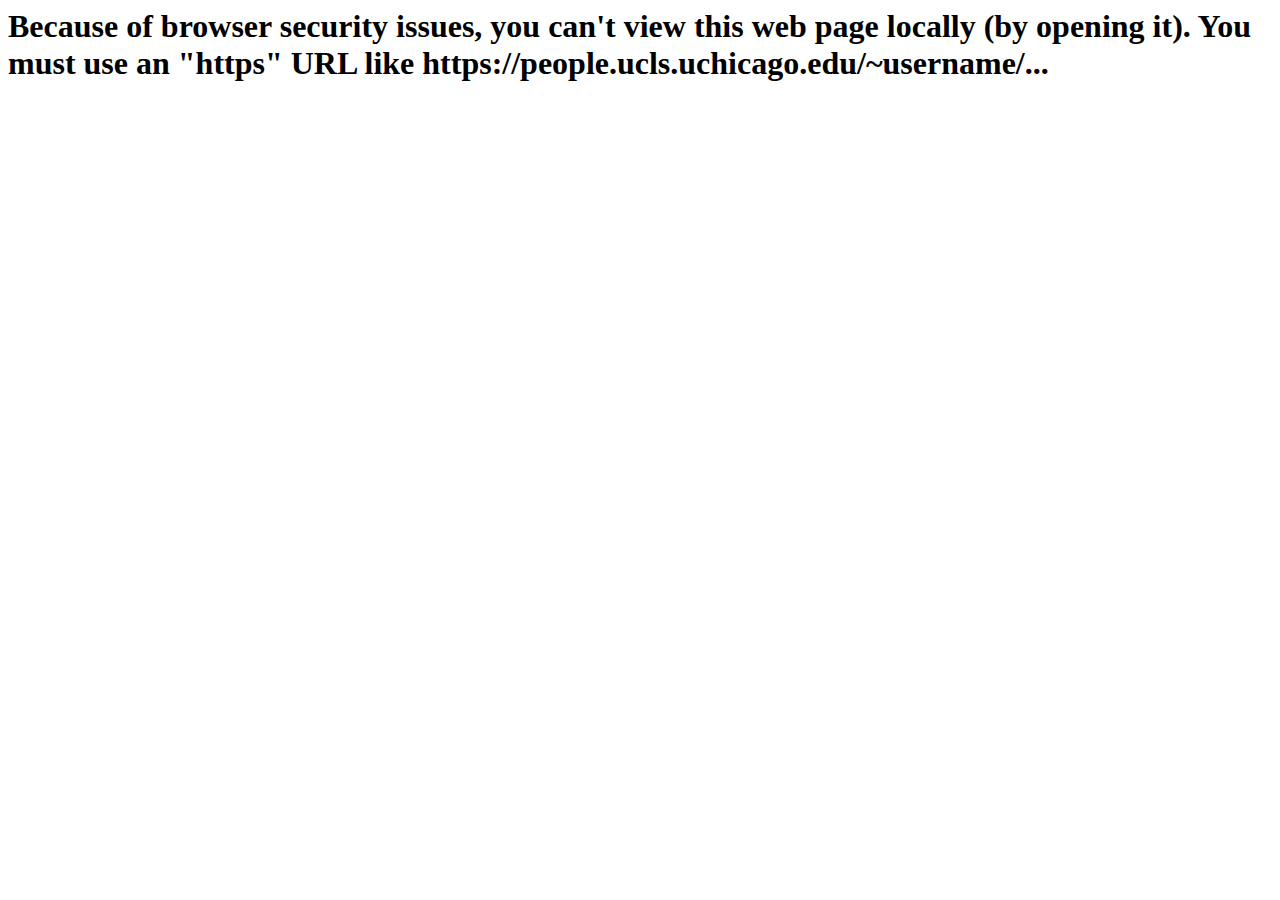
<file: imageProcSolution/index.html>
<html>
  <head>
    <link rel="stylesheet" href="style.css"></link>
  </head>
  <body onLoad="setup();">
    <header>Image Manipulations</header>
    <div id="manipulations">
      <section>
        <header>Demonstration</header>
        <div>
          <label for="redLine">Red line:</label>
          <input id="redLine" type="button" value="Draw" onClick="drawRedLine();"></input>
        </div>
        <div>
          <label for="blueLine">Blue line:</label>
          <input id="blueLine" type="button" value="Draw" onClick="drawBlueLine();"></input>
        </div>
        <header>Add a border</header>
        <label for="borderColor">Color:</label>
        <input id="borderColor" type="color" value="#FF0000"></input>
        <label for="borderWidth">Width:</label>
        <input id="borderWidth" type="range" value="10" min="1" max="100"></input>
        <input type="button" value="Draw Border" onClick="drawBorder();"></input>
      </section>
      <section>
        <header>Set colors</header>
        <input type="button" value="Remove Red" onClick="removeRed();"></input>
        <input type="button" value="Remove Green" onClick="removeGreen();"></input>
        <input type="button" value="Remove Blue" onClick="removeBlue();"></input>
        <!--
        <input type="button" value="Max Red" onClick="maxRed();"></input>
        <input type="button" value="Max Green" onClick="maxGreen();"></input>
        <input type="button" value="Max Blue" onClick="maxBlue();"></input>
        -->
      </section>
      <section>
        <header>Adjust colors</header>
        <!--
        <input type="button" value="Increase Red" onClick="increaseRed();"></input>
        <input type="button" value="Increase Green" onClick="increaseGreen();"></input>
        <input type="button" value="Increase Blue" onClick="increaseBlue();"></input>
        <input type="button" value="Decrease Red" onClick="decreaseRed();"></input>
        <input type="button" value="Decrease Green" onClick="decreaseGreen();"></input>
        <input type="button" value="Decrease Blue" onClick="decreaseBlue();"></input>
        -->
        <input type="button" value="Negative" onClick="negative();"></input>
        <input type="button" value="Intensify" onClick="intensify();"></input>
        <input type="button" value="Grayscale" onClick="grayscale();"></input>
        <input type="button" value="Two Tone" onClick="blackAndWhite();"></input>
        <input type="button" value="Four Tone" onClick="fourTone();"></input>
      </section>
      <section>
        <header>Fade <input id="fadeColor" type="color"  value="#FFFFFF"></input></header>
        <div>
          <label>Vertical: </label>
          <input type="button" value="In" onClick="fadeInVert();"></input>
          <input type="button" value="Out" onClick="fadeOutVert();"></input>
        </div>
        <div>
          <label>Horizontal: </label>
          <input type="button" value="In" onClick="fadeInHoriz();"></input>
          <input type="button" value="Out" onClick="fadeOutHoriz();"></input>
        </div>
      </section>
      <section>
        <header>Mirror</header>
        <input type="button" value="Horizontally" onClick="mirrorHoriz();"></input>
        <input type="button" value="Vertically" onClick="mirrorVert();"></input>
      </section>

      <section>
        <header>Line drawing</header>
        <div>
          <label for="lineDrawingBackColor">Background color:</label>
          <input id="lineDrawingBackColor" type="color" value="#ffffff"></input>
        </div>
        <div>
          <label for="lineDrawingForeColor">Foreground color:</label>
          <input id="lineDrawingForeColor" type="color"></input>
        </div>
        <input type="button" value="Make a Line Drawing" onClick="lineDrawing();"></input>
      </section>

      <section>
        <header>Resize</header>
        <input type="button" value="Double" onClick="bigger();"></input>
        <input type="button" value="Half" onClick="smaller();"></input>
      </section>

      <section>
        <header>Blend</header>
        <div>
          <label for="secondBlendFile">Background:</label>
          <input type="text" value="flower.jpg" id="secondBlendFile">
          <input type="button" value="Load" onClick="loadSecondImageForBlend();"></input>
        </div>
        <div>
          <label for="firstBlendFile">Foreground:</label>
          <input type="text" value="bear.jpg" id="firstBlendFile"></input>
          <input type="button" value="Load" onClick="loadFirstImageForBlend();"></input>
        </div>
        <div>
          <label for="blendSlider">Opacity of foreground:</label>
          <input type="range" min="0" max="100" id="blendSlider"></input>
          <input type="button" value="Blend Two Images" onClick="blend();"></input>
        </div>
      </section>
      <section>
        <header>Green Screen</header>
        <div>
          <label for="backFileName">Background:</label>
          <input type="text" value="underwater.jpg" id="backFileName"></input> <input type="button" value="Load" onClick="loadBackgroundForGreenScreen();"></input>
        </div>
        <div>
          <label for="greenFileName">Green image:</label>
          <input type="text" value="scuba.jpg" id="greenFileName"></input> <input type="button" value="Load" onClick="loadForegroundForGreenScreen();"></input>
        </div>
        <div>
          <label for="xOffset">X offset:</label>
          <input type="number" value="0" id="xOffset" size="4"></input>
        </div>
        <div>
          <label for="yOffset">Y offset:</label>
          <input type="number" value="0" id="yOffset" size="4"></input>
        </div>
        <div>
          <input type="button" value="Generate" onClick="greenScreen();"></input>
        </div>
      </section>
    </div>
    <div id="pictures">
      <section>
        <label for="myCanvas">Choose an image:</label>
        <input type="button" value="Reset" onClick="reset();"></input>
        <input type="button" value="Load Picture" onClick="loadMyImage();"></input>
        <input type="button" value="Load Bear" onClick="loadBear();"></input>
      </section>
      <canvas id="myCanvas">Your browser does not support the HTML5 canvas tag.</canvas>
    </div>
    <script type="text/javascript" src="imageFuncs.js"></script>
    <script type="text/javascript" src="imageProcFuncs.js"></script>
  </body>
</html>
</file>
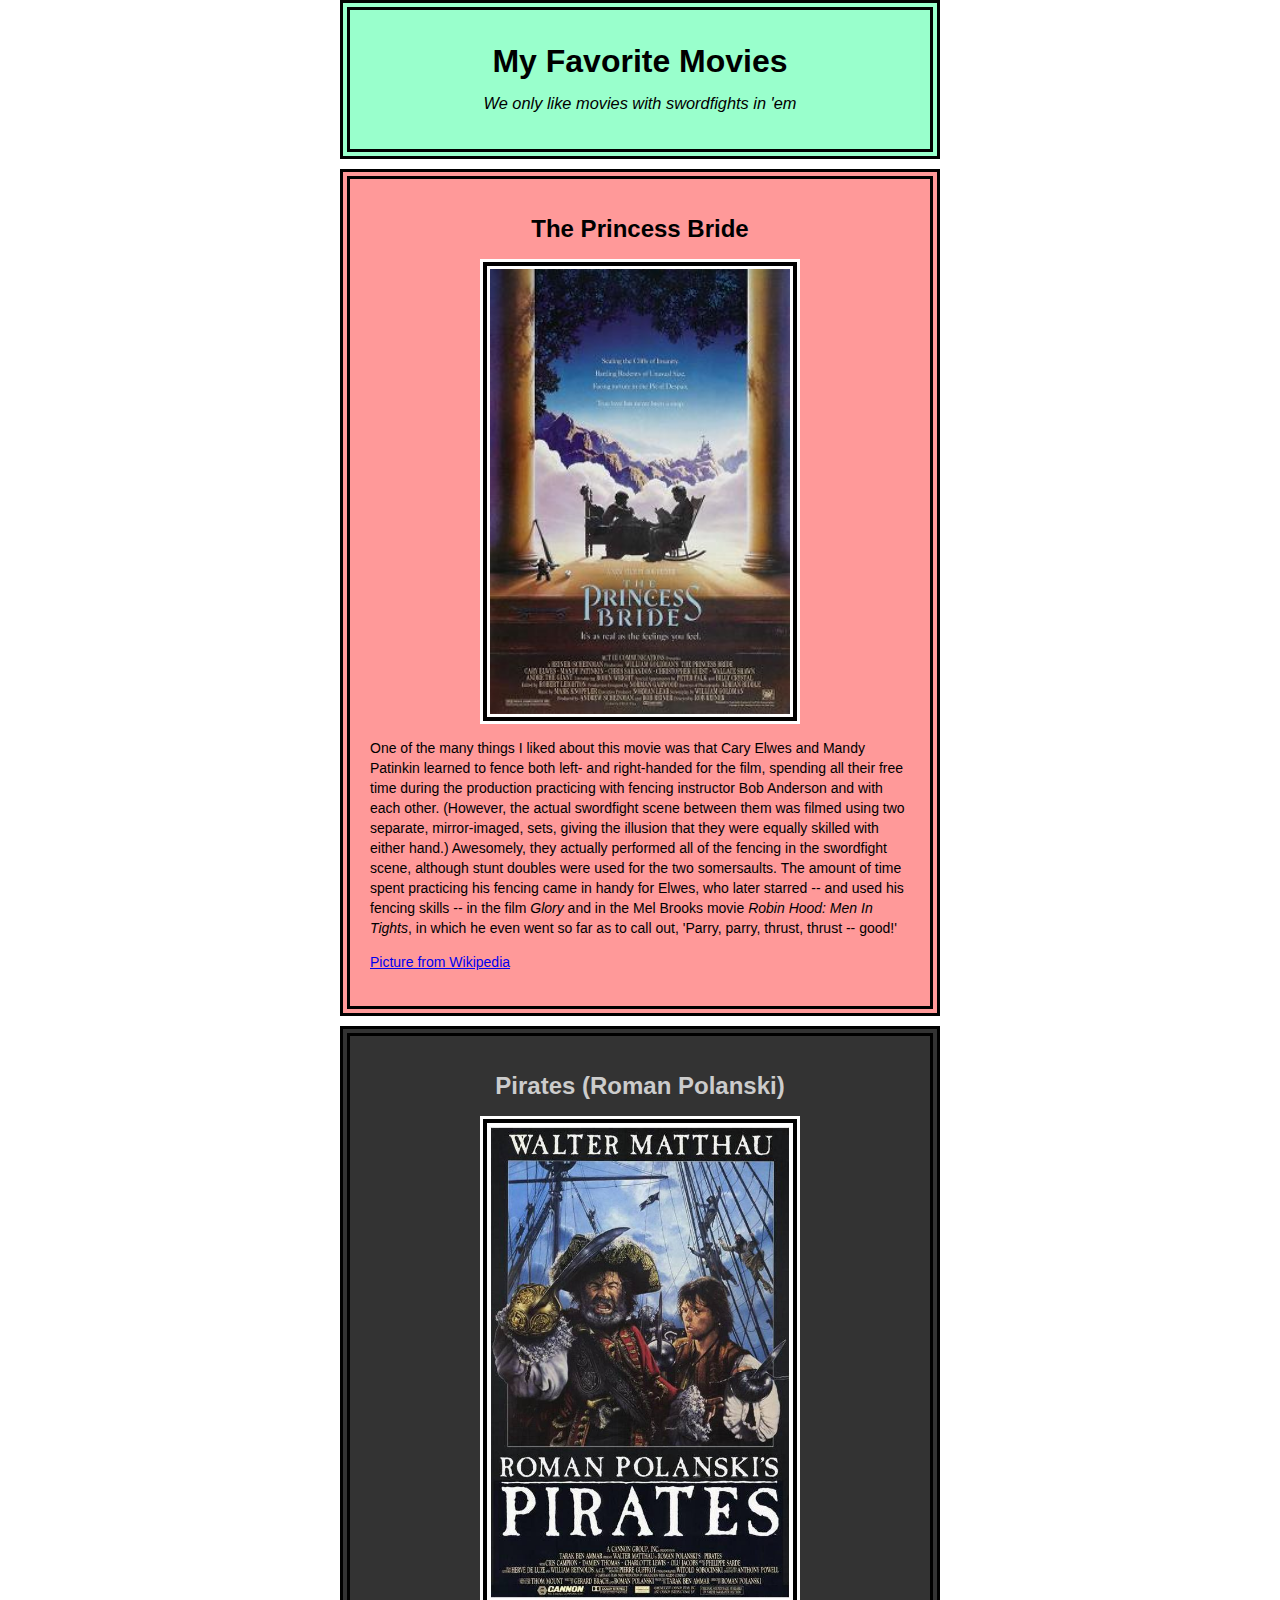
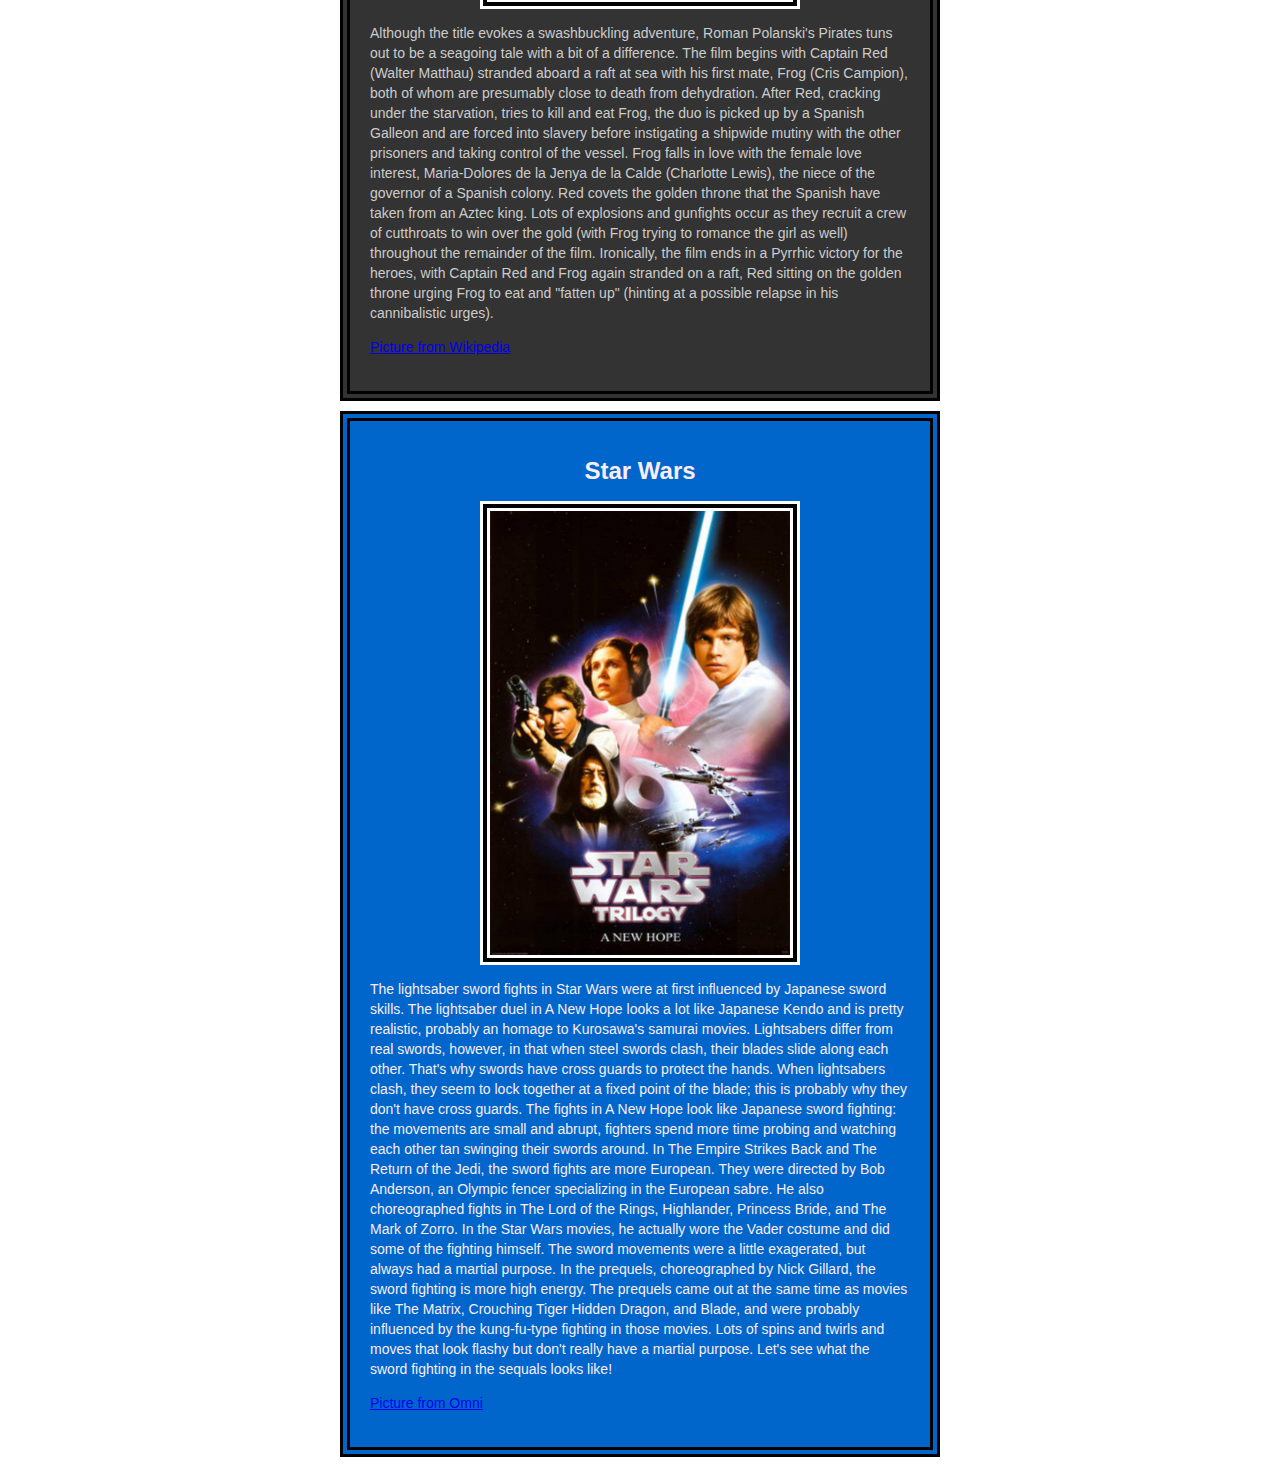
<file: movies/index.html>
<!DOCTYPE html>

<html>
<head>
	<title> Example Favorite Movies Web Page</title>
	<style type="text/css">

		body {
			width: 600px;
			margin: 0 auto;
			font-family: Arial;
			font-size : 14px;
			line-height: 20px;
		}

		img {
			width: 300px;
			background-color: #000000;
			border: 10px double #ffffff;
			display: block;
			margin: 5px auto;
		}

		div {
			background-color: #ff9999;
			padding: 20px;
			border: 10px double #000000;
			margin-bottom: 10px;
		}

		h1 {
			text-align: center;	
			font-size: 32px;
		}

		h2 {
			text-align: center;	
			font-size: 24px;
		}

		h3 {
			text-align: center;
			font-weight: normal;
			font-style: italic;	
		}

		.headline {
			background-color: #99ffcc;
		}

		.rpp {
			background-color: #333333;
			color: #cccccc;
		}

        .sw {
            background-color: #0066cc;
            color: #faedf6;
        }
	</style>
</head>
<body>

	<div class="headline">
		<h1>My Favorite Movies</h1>
		<h3>We only like movies with swordfights in 'em</h3>
	</div>

	<div class="pb">
		<h2>The Princess Bride</h2>

		<img src="princessbride.jpg">
		<p>One of the many things I liked about this movie was that Cary Elwes and Mandy Patinkin learned to fence both left- and right-handed for the film, spending all their free time during the production practicing with fencing instructor Bob Anderson and with each other. (However, the actual swordfight scene between them was filmed using two separate, mirror-imaged, sets, giving the illusion that they were equally skilled with either hand.) Awesomely, they actually performed all of the fencing in the swordfight scene, although stunt doubles were used for the two somersaults. The amount of time spent practicing his fencing came in handy for Elwes, who later starred -- and used his fencing skills -- in the film <em>Glory</em> and in the Mel Brooks movie <em>Robin Hood: Men In Tights</em>,  in which he even went so far as to call out, 'Parry, parry, thrust, thrust -- good!'</p>
		<p>
			<a href="http://en.wikipedia.org/wiki/The_Princess_Bride_(film)">Picture from Wikipedia</a>
		</p>
	</div>

	<div class="rpp">
		<h2>Pirates (Roman Polanski)</h2>
		<img src="rp-pirates.jpg">
		<p>Although the title evokes a swashbuckling adventure, Roman Polanski's Pirates tuns out to be a seagoing tale with a bit of a difference. The film begins with Captain Red (Walter Matthau) stranded aboard a raft at sea with his first mate, Frog (Cris Campion), both of whom are presumably close to death from dehydration. After Red, cracking under the starvation, tries to kill and eat Frog, the duo is picked up by a Spanish Galleon and are forced into slavery before instigating a shipwide mutiny with the other prisoners and taking control of the vessel. Frog falls in love with the female love interest, Maria-Dolores de la Jenya de la Calde (Charlotte Lewis), the niece of the governor of a Spanish colony. Red covets the golden throne that the Spanish have taken from an Aztec king. Lots of explosions and gunfights occur as they recruit a crew of cutthroats to win over the gold (with Frog trying to romance the girl as well) throughout the remainder of the film. Ironically, the film ends in a Pyrrhic victory for the heroes, with Captain Red and Frog again stranded on a raft, Red sitting on the golden throne urging Frog to eat and "fatten up" (hinting at a possible relapse in his cannibalistic urges).
		</p>
		<p>
			<a href="http://en.wikipedia.org/wiki/Pirates_(1986_film)">Picture from Wikipedia</a>
		</p>

</div>


   <div class="sw">
        <h2>Star Wars</h2>
        <img src="starWars.jpg">
        <p>The lightsaber sword fights in Star Wars were at first influenced by Japanese sword skills. The lightsaber duel in A New Hope looks a lot like Japanese Kendo and is pretty realistic, probably an homage to Kurosawa's samurai movies. Lightsabers differ from real swords, however, in that when steel swords clash, their blades slide along each other. That's why swords have cross guards to protect the hands. When lightsabers clash, they seem to lock together at a fixed point of the blade; this is probably why they don't have cross guards. The fights in A New Hope look like Japanese sword fighting: the movements are small and abrupt, fighters spend more time probing and watching each other tan swinging their swords around. In The Empire Strikes Back and The Return of the Jedi, the sword fights are more European. They were directed by Bob Anderson, an Olympic fencer specializing in the European sabre. He also choreographed fights in The Lord of the Rings, Highlander, Princess Bride, and The Mark of Zorro. In the Star Wars movies, he actually wore the Vader costume and did some of the fighting himself. The sword movements were a little exagerated, but always had a martial purpose. In the prequels, choreographed by Nick Gillard, the sword fighting is more high energy. The prequels came out at the same time as movies like The Matrix, Crouching Tiger Hidden Dragon, and Blade, and were probably influenced by the kung-fu-type fighting in those movies. Lots of spins and twirls and moves that look flashy but don't really have a martial purpose. Let's see what the sword fighting in the sequals looks like!
        </p>
        <p>
            <a href="http://store.omni.media/products/stars-wars-trilogy-episode-iv-a-new-hope-original-double-sided-movie-poster-27x40">Picture from Omni</a>
        </p>

</div>




</body></html>
</file>
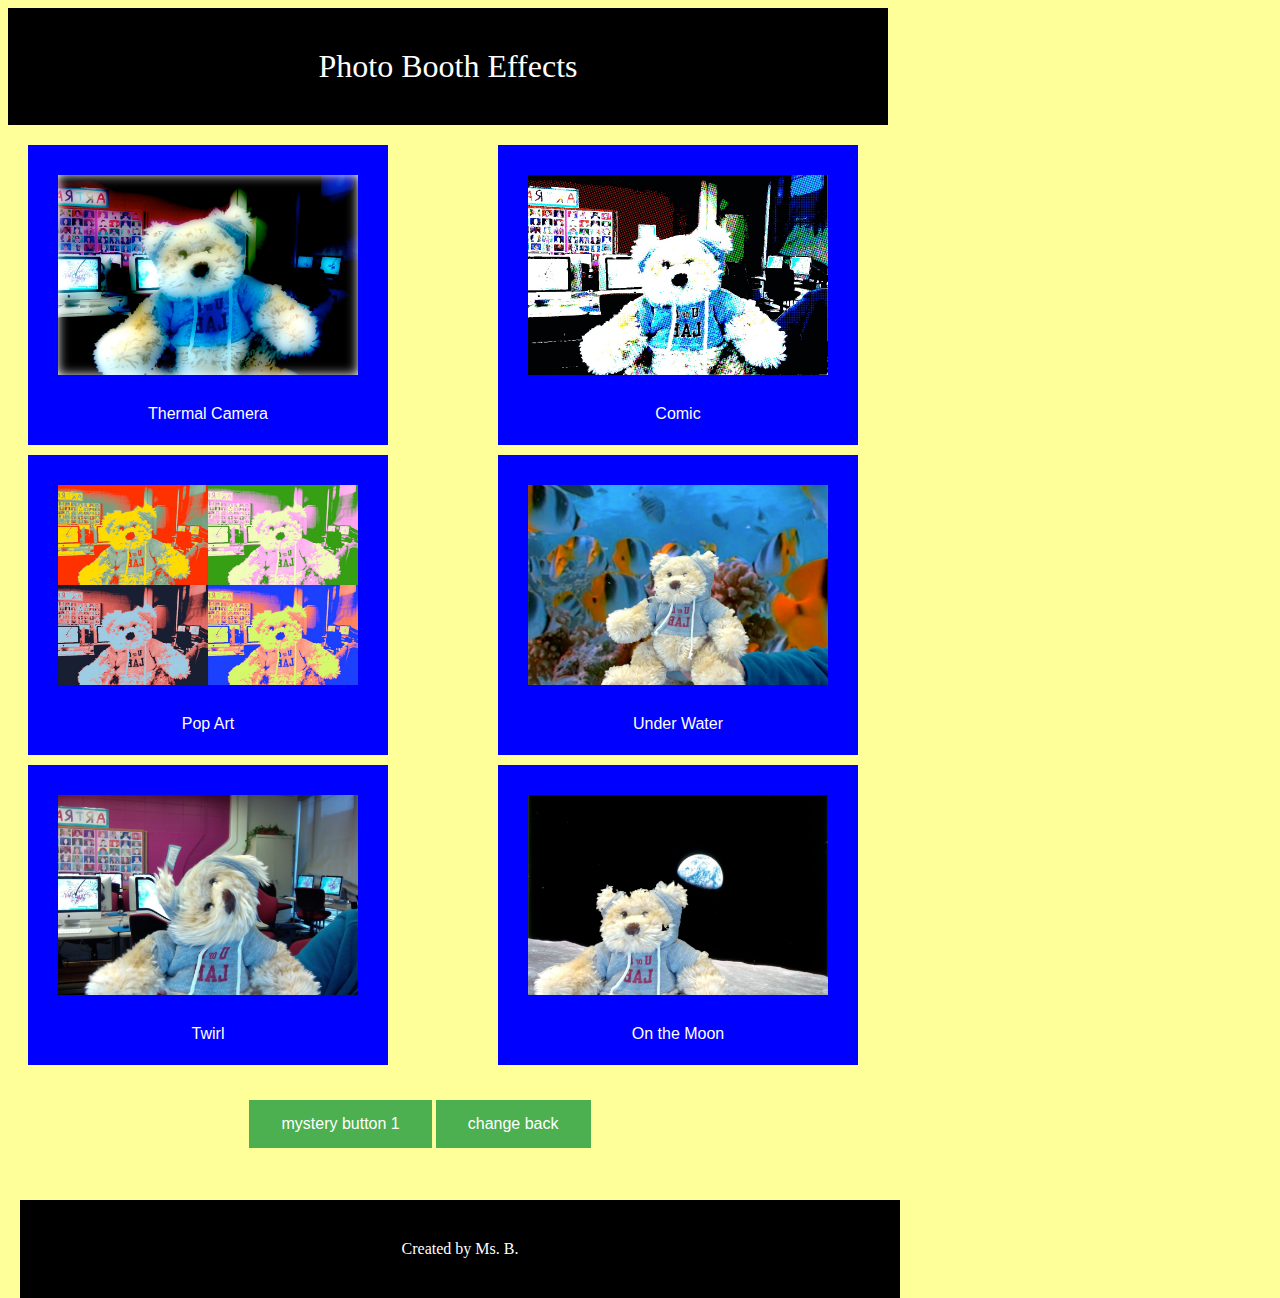
<file: thumbnails/index.html>
<html>
<head>
	<title>
		Lab School Bear
	</title>
	<script type="text/javascript" src="stylesheetFuncs.js">
	</script>
	<link rel="stylesheet" href="galleryStyle.css">

</head>
<body>
	<div class="header">
		Photo Booth Effects
	</div>

	<div class="container">
		<div class="box">
			<img src="images/img1.jpg">
			<p class="caption">
				Thermal Camera
			</p>
		</div>

		<div class="box">
			<img src="images/img2.jpg">
			<p class="caption">
				Pop Art
			</p>
		</div>

		<div class="box">
			<img src="images/img3.jpg">
			<p class="caption">
				Twirl
			</p>
		</div>
	</div>

	<div class="container">
		<div class="box">
			<img src="images/img4.jpg">
			<p class="caption">
				Comic
			</p>
		</div>

		<div class="box">
			<img src="images/img5.jpg">
			<p class="caption">
				Under Water
			</p>
		</div>

		<div class="box">
			<img src="images/img6.jpg">
			<p class="caption">
				On the Moon
			</p>
		</div>
	</div>

	<div class="buttons">
		<input type="button" value="mystery button 1" onclick="changeCSS('snordstrandvms')">
		<input type="button" value="change back" onclick="changeCSS('mbillingsleyvms')">
	</div>

	<div class="footer">
		Created by Ms. B.
	</div>

</body>
</html>
</file>
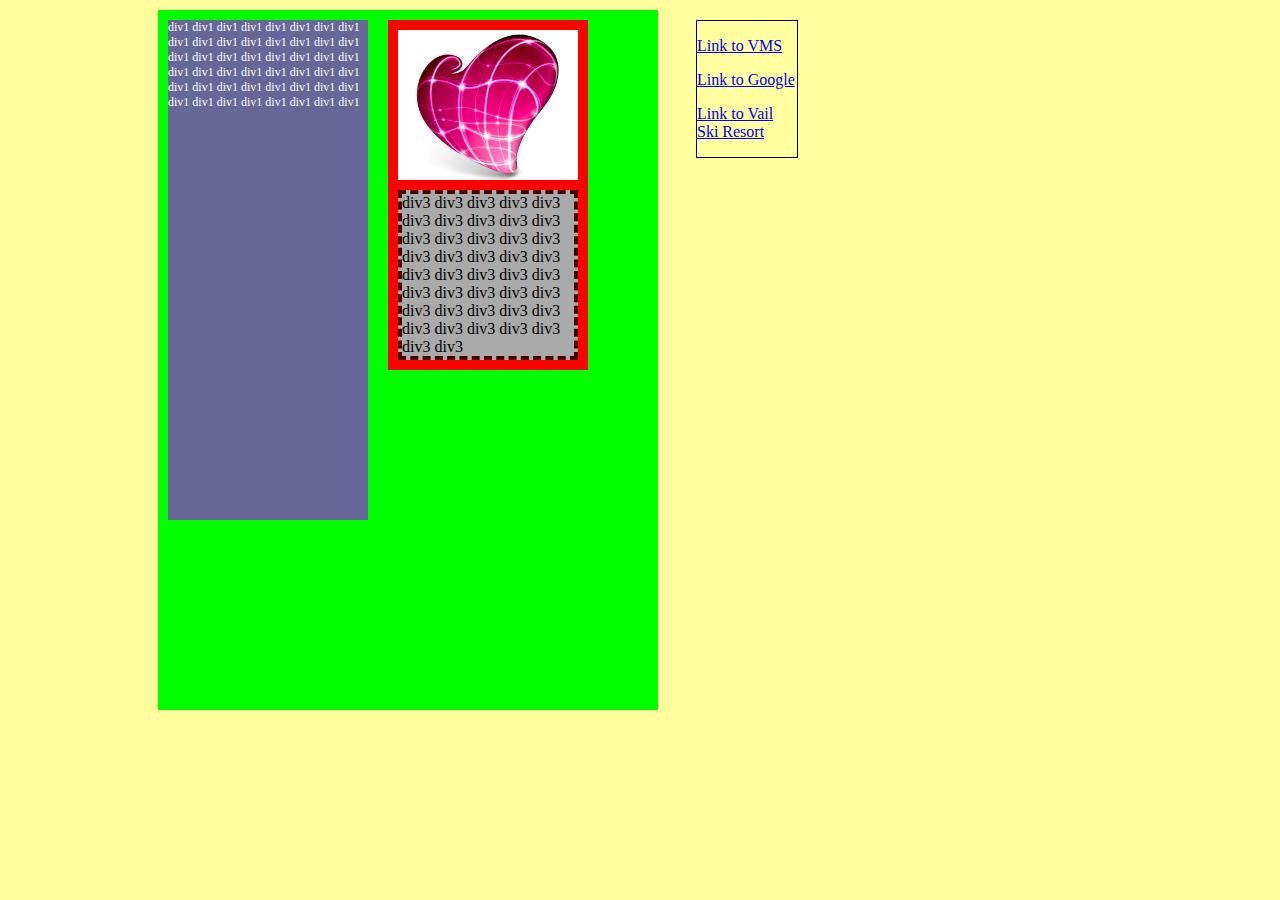
<file: unit4PracticeTest/index.html>
<html>
<head>
		<style>
		
			body{
				background-color: #ffffA0;
				width: 800px;
			}
			
			.linkBox{
				float: right;
				border: solid 1px;
				width: 100px;
				font-size : 16px;
			}

			a:hover{
				font-size : 28px;
			}

			.one{
				width: 200px;
				background-color: #666699;
				color: #FFFFFF;
				font-size: 12px;
				height: 500px;
				float: left;
			}
			div{
				margin: 10px;
			}

			.col2{
				float: left;
				width: 200px;
				background-color: rgb(255,0,0);
			}

			.two{
				background-color: #ffffff;
				text-align: center;
			}

			.three{
				margin-top: 10px;
				background-color: #AAAAAA;
				border: dashed 4px #440000;
			}
			.main{
				margin-left: 150px;
				width: 500px;
				height: 700px;
				background-color: #00ff00;
			}
			img{
				width: 150px;
			}

		</style>
	</head>
	<body>
		<div class="linkBox">
			<p>
				<a href="https://www.vms.edu/">Link to VMS</a>
			</p>
			<p>
				<a href="https://www.google.com">Link to Google</a>
			</p>
			<p>
				<a href="https://www.vail.com/">Link to Vail Ski Resort</a>
			</p>
		</div> <!--end of linkBox-->
		

		<div class="main">
			<div class="one">
				div1 div1 div1 div1 div1 div1 div1 div1 div1 div1 div1 div1 div1 div1 div1 div1 div1 div1 div1 div1 div1 div1 div1 div1 div1 div1 div1 div1 div1 div1 div1 div1 div1 div1 div1 div1 div1 div1 div1 div1 div1 div1 div1 div1 div1 div1 div1 div1 
			</div><!--end of one-->

			<div class="col2">
				<div class="two">
					<img src="skitch.jpg">
				</div><!--end of two-->

				<div class="three">
					div3  div3 div3 div3 div3 div3 div3 div3 div3 div3 div3 div3 div3 div3 div3 div3 div3 div3 div3 div3 div3  div3  div3 div3 div3 div3 div3 div3 div3 div3 div3 div3 div3 div3 div3 div3 div3 div3 div3 div3 div3 div3
				</div><!--end of three-->
			</div><!--end of col2-->
		</div><!--end of main-->

	













</body></html>
</file>
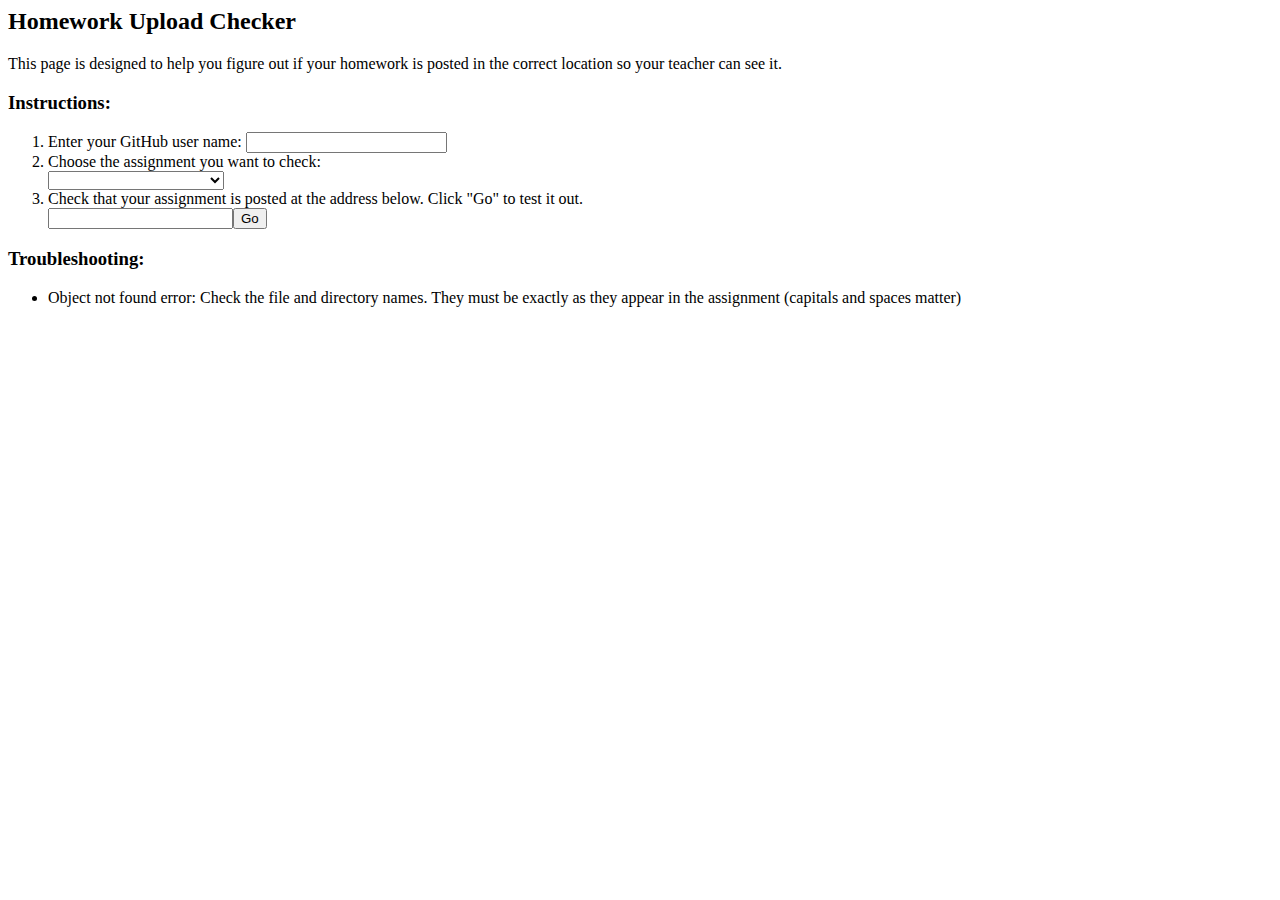
<file: VMSLinks/hwUploadChecker.html>
<html>
<head>
<script type="text/javascript">

var user=null;
var assn=null;
var base1 = "https://";
var base2 = ".github.io/"
	
function writeLinks(){
		user = document.getElementById("userName").value;
		var obj =document.getElementById("assignment");
		assn = obj.options[obj.selectedIndex].value;
		document.getElementById("linkForm").action=base1+user+base2+assn;
		document.getElementById("linkText").value=base1+user+base2+assn;
		document.getElementById("linkText").size= (base1+user+base2+assn).length;
	}



</script>
</head>

<body>
<h2>Homework Upload Checker</h2>
This page is designed to help you figure out if your homework is posted in the correct location so your teacher can see it.<br>
<h3>Instructions:</h3>
<ol>


<li> Enter your GitHub user name: <input type="text" id="userName" value="" size=22 onkeyup="writeLinks()" onblur="writeLinks()"></li>
<li>Choose the assignment you want to check:<br>
<select name="assignment" id="assignment" onChange="writeLinks()">
	<option value=""></option>
	
	<option value="#">------------ Unit 4 -------------</option>
	<option value="name.txt">Name (~user/name.txt)</option>
	<!--
	<option value="firstPage.html">First Page (~user/firstPage.html)</option>
	<option value="adventure">Choose Your Own Adventure (~user/adventure)</option>
	<option value="movies">Favorite Movies Page (~user/movies)</option>
	<option value="secretBits">Blown to Bits Styling (~user/secretBits)</option>
	<option value="thumbnails">Thumbnail Gallery (~user/thumbnails)</option>
	<option value="positions">Positions (~user/positions)</option>

	<option value="#">------------ Unit 5 -------------</option>
	<option value="tShirt">T-Shirt Shop (~user/tShirt)</option>
	<option value="speed">Speed (~user/speed)</option>
	<option value="chalkboard">Chalkboard (~user/chalkboard/)</option>
	<option value="dynamicChalkboard">Dynamic Chalkboard (~user/dynamicChalkboard/)</option>
	<option value="movingBoxes">Moving Boxes (~user/movingBoxes/)</option>

<option value="patience">Patience(~user/patience/) -- Mr. Wheadon's classes</option>

	<option value="#">------------ Unit 6 -------------</option>
	<option value="imageProc/">image Processing (~user/imageProc/)</option>
-->
</select></li>
<li> Check that your assignment is posted at the address below.  Click "Go" to test it out.<br> 
<form id="linkForm" method="POST" action="" style="margin-bottom: 0;" target="_blank">
<input type=text value="" id="linkText" readonly><input type="submit" value="Go" onClick="writeLinks();">
</form>
</li>

</ol>
<h3>Troubleshooting:</h3>
<ul>
	<li>Object not found error: Check the file and directory names. They must be exactly as they appear in the assignment (capitals and spaces matter)</li>
    
    </li>
</ul>
</body>
</html>
</file>
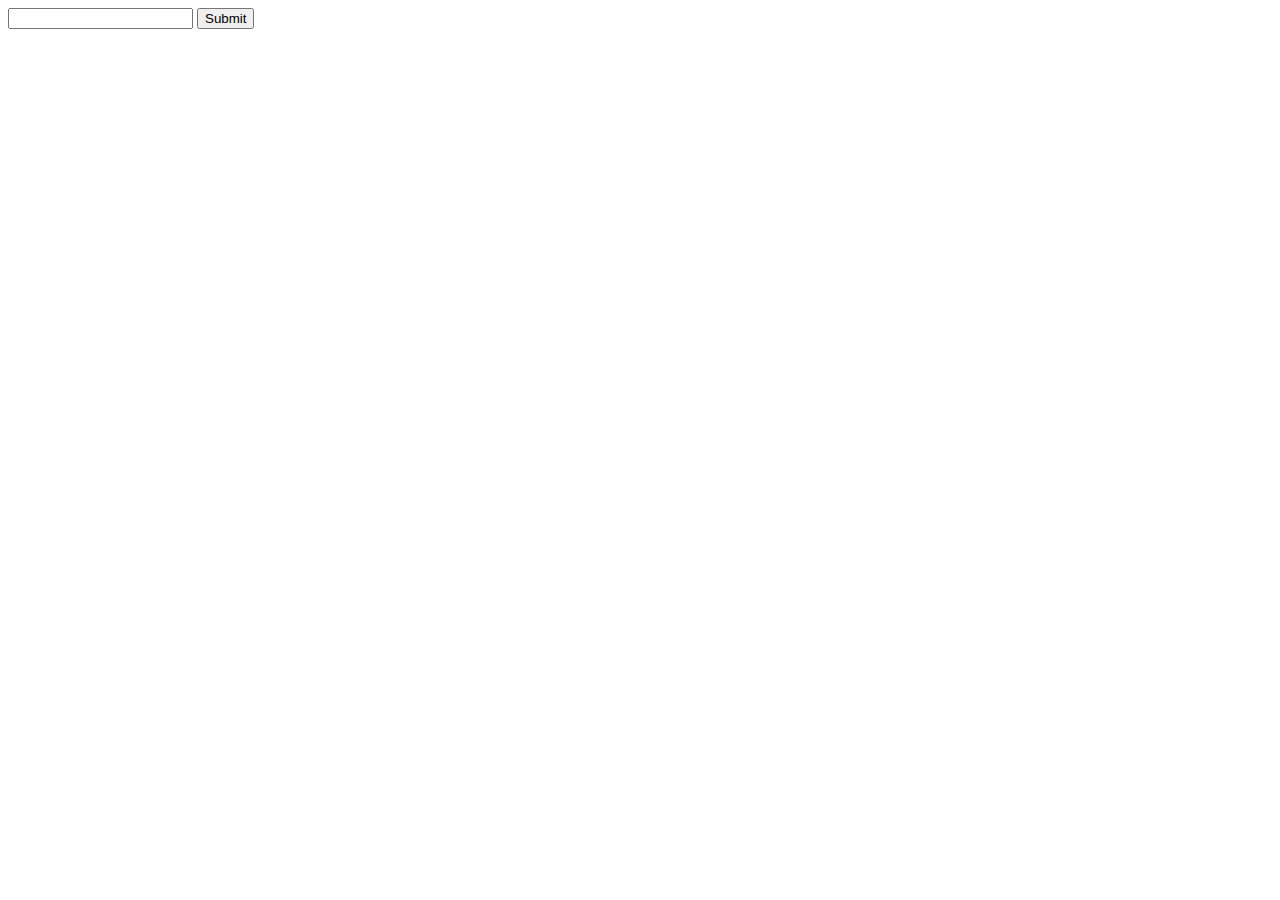
<file: VMSLinks/hwUploadChecker2.html>
<!DOCTYPE html>
<html>
<head>
    <meta charset="utf-8">
    <title>Testing Form submission</title>
</head>
<body>
    <form action="" method="post">
        <input type="text" name="input1">
        <input type="submit">
    </form>
</body>
</html>
</file>
<file: imageProcSolution/style.css>
#pictures{position:fixed;}body{background-color:#c8c8c8;}body{font-family:verdana,sans-serif;}input[type="color"],input[type="range"]{padding-left:0;}canvas{border-left-width:.010416667in;}#pictures{top:3.75pc;}#pictures{left:321pt;}canvas{border-bottom-width:.010416667in;}input[type="color"],input[type="range"]{padding-bottom:0;}#pictures{padding-top:0;}input[type="color"],input[type="range"]{padding-right:0;}body>header{font-size:2em;}#manipulations{width:26.25pc;}canvas{border-right-width:.010416667in;}canvas{border-top-width:.010416667in;}input[type="color"],input[type="range"]{padding-top:0;}canvas{border-left-style:solid;}canvas{border-bottom-style:solid;}body>header{font-size:2.5pc;}canvas{border-right-style:solid;}#manipulations{margin-left:0pt;}canvas{border-top-style:solid;}canvas{border-left-color:currentColor;}#manipulations{margin-bottom:0pt;}#manipulations{margin-right:0pt;}canvas{border-bottom-color:currentColor;}canvas{border-right-color:currentColor;}canvas{border-top-color:currentColor;}canvas{border-image:none;}section{margin-left:.625pc;}section{margin-bottom:.625pc;}section{margin-right:.625pc;}section{margin-top:.625pc;}section{padding-left:1.25pc;}section{padding-bottom:1.25pc;}section{padding-right:1.25pc;}body>header{font-weight:bold;}section{padding-top:1.25pc;}section{background-color:#66f;}#manipulations{margin-top:0pt;}input,section{color:#fff;}#manipulations{padding-left:0pc;}#manipulations{padding-bottom:0pc;}input,section{border-radius:.625pc;}section{font-size:.166666667in;}#manipulations{padding-right:0pc;}section{line-height:.416666667in;}input{background-color:#333;}#manipulations{padding-top:0pc;}#myCanvas{margin-left:.104166667in;}input{padding-left:.375pc;}body>header{padding-left:.625pc;}input{padding-bottom:.375pc;}input{padding-right:.375pc;}input{padding-top:.375pc;}input{font-size:.145833333in;}h1{margin-top:7.5pt;}h1{margin-bottom:.625pc;}h1{margin-left:30px;}h1{height:.520833333in;}body>header{height:.541666667in;}section>header{font-size:1.5em;}
</file>
<file: thumbnails/galleryStyle.css>
body{
	background-color: #ffff99;
}

div{
				
}

.header{
	width: 800px;
	padding: 40px;
	text-align: center;
	background-color: black;
	color: white;
	font-size: 2em;
}

.footer{
	position: absolute;
	top: 1200px;
	left: 20px;
	width: 800px;
	padding: 40px;
	text-align: center;
	background-color: black;
	color: white;

}

.box{
	background-color : rgb(0,0,255);
	color : rgb(255,255,255);
	margin : 10px;
	width: 360px;
	height: 300px;
}

.box:hover{
	background-color: rgb(255,0,0);
	border-radius: 20px;
	box-shadow: 0px 0px 20px rgb(0,0,0);
	-webkit-transition: background-color 5s, border-radius 3s;
}


.container{
	width: 450px;
	height: 850px;
	margin: 10px;
	float: left;
}

.caption{
	padding: 0px;
	font-size: 16px;
	line-height: 18px;
	margin: 0px;
	text-align: center;
	font-family: sans-serif;
}

img{
	width: 300px;
	margin: 30px;
}

.buttons{
	position: absolute;
	top: 1100px;
	left: 20px;
	width: 800px;
	text-align: center;
}

input {
    background-color: #4CAF50; 
    border: none;
    color: white;
    padding: 15px 32px;
    text-align: center;
    font-size: 16px;

}
</file>
